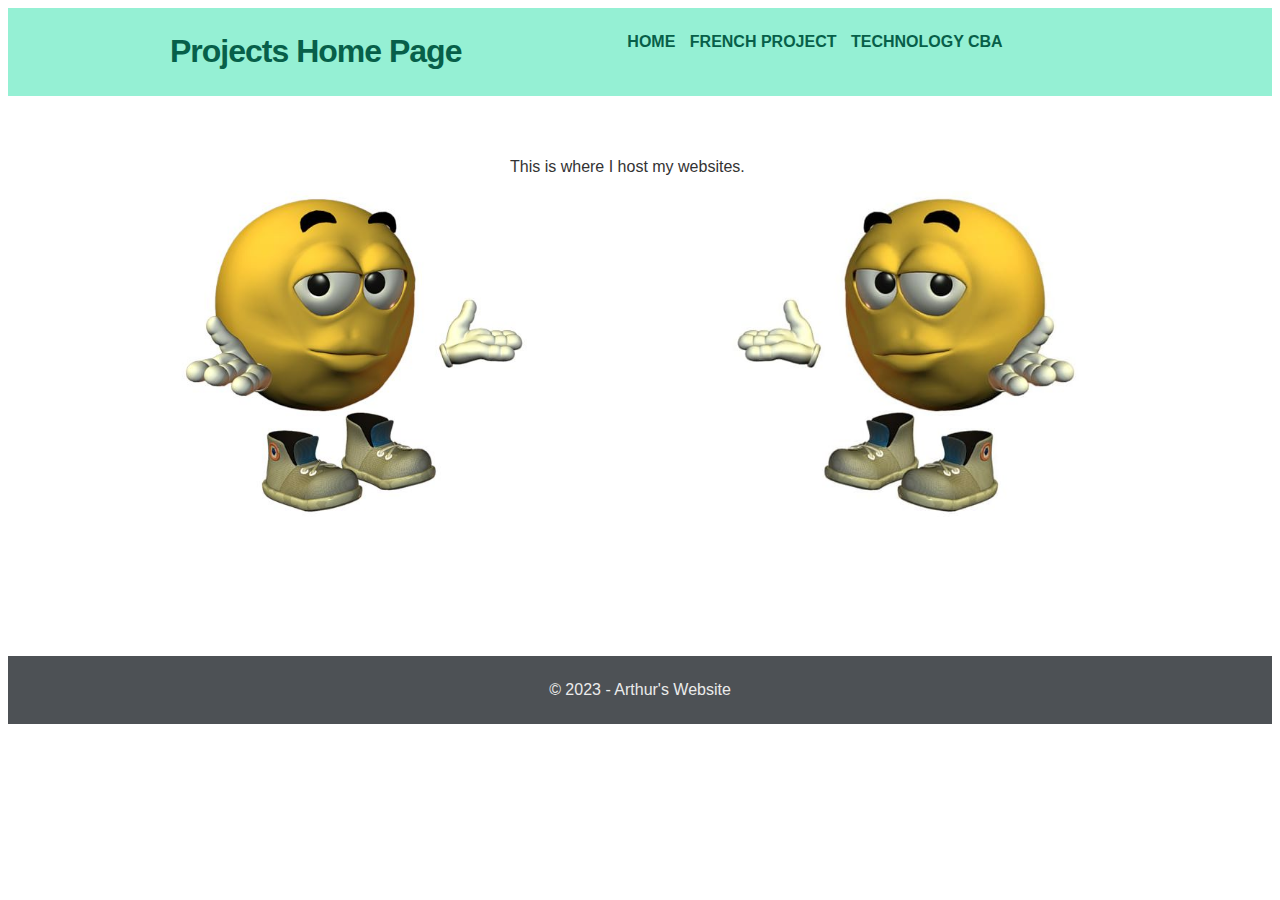
<file: index.html>
<!DOCTYPE HTML>

<html lang="eng-uk">
    <head> 
        <meta charset="utf-8" /> 
        <title>Projects Home Page</title>
        <link rel="stylesheet" href="normal.css"/>
    </head>
<!-------------------------------------Header------------------------------------------------->
    <body>
        <div class="header">
            <div class="line"> 
                <div class="column col4">
                    <h1 class="logo">Projects Home Page</h1>
                </div>
                <div class="column col8">
                    <nav>
                        <ul class="navigation">
                            <li><a href="normalPage.html">Home</a></li>
                            <li><a href="frenchproject.html">French Project</a></li>
                            <li><a href="index-backup.html">Technology CBA</a></li>
                        </ul>
                    </nav>
                </div>
            </div>
        </div>
<!----------------------------------------Content--------------------------------------------->
        <div class="content">
            <div class="line">
                 </br> </br> </br>
                 <li class="three"><a>This is where I host my websites.</a></li>
                <div class="column col7">
                    <img src="emoji-meme1.jpg" alt="" width=360 height=360> 
                </div>
                <div class="column col1">
                    <img src="emoji-meme3.jpeg" alt="" width=360 height=360> 
                </br> </br> </br> </br> </br> </br> </br>  
                </div>
            </div>
        </div>
<!----------------------------------------Footer---------------------------------------------->
        <div class="footer"> 
            <div class="line"> 
                <footer> 
                    <div class="column col12"> 
                        <span>&copy; 2023 - Arthur's Website</span> 
                    </div> 
                </footer> 
            </div> 
        </div> 
    </body>  
</html>
</file>
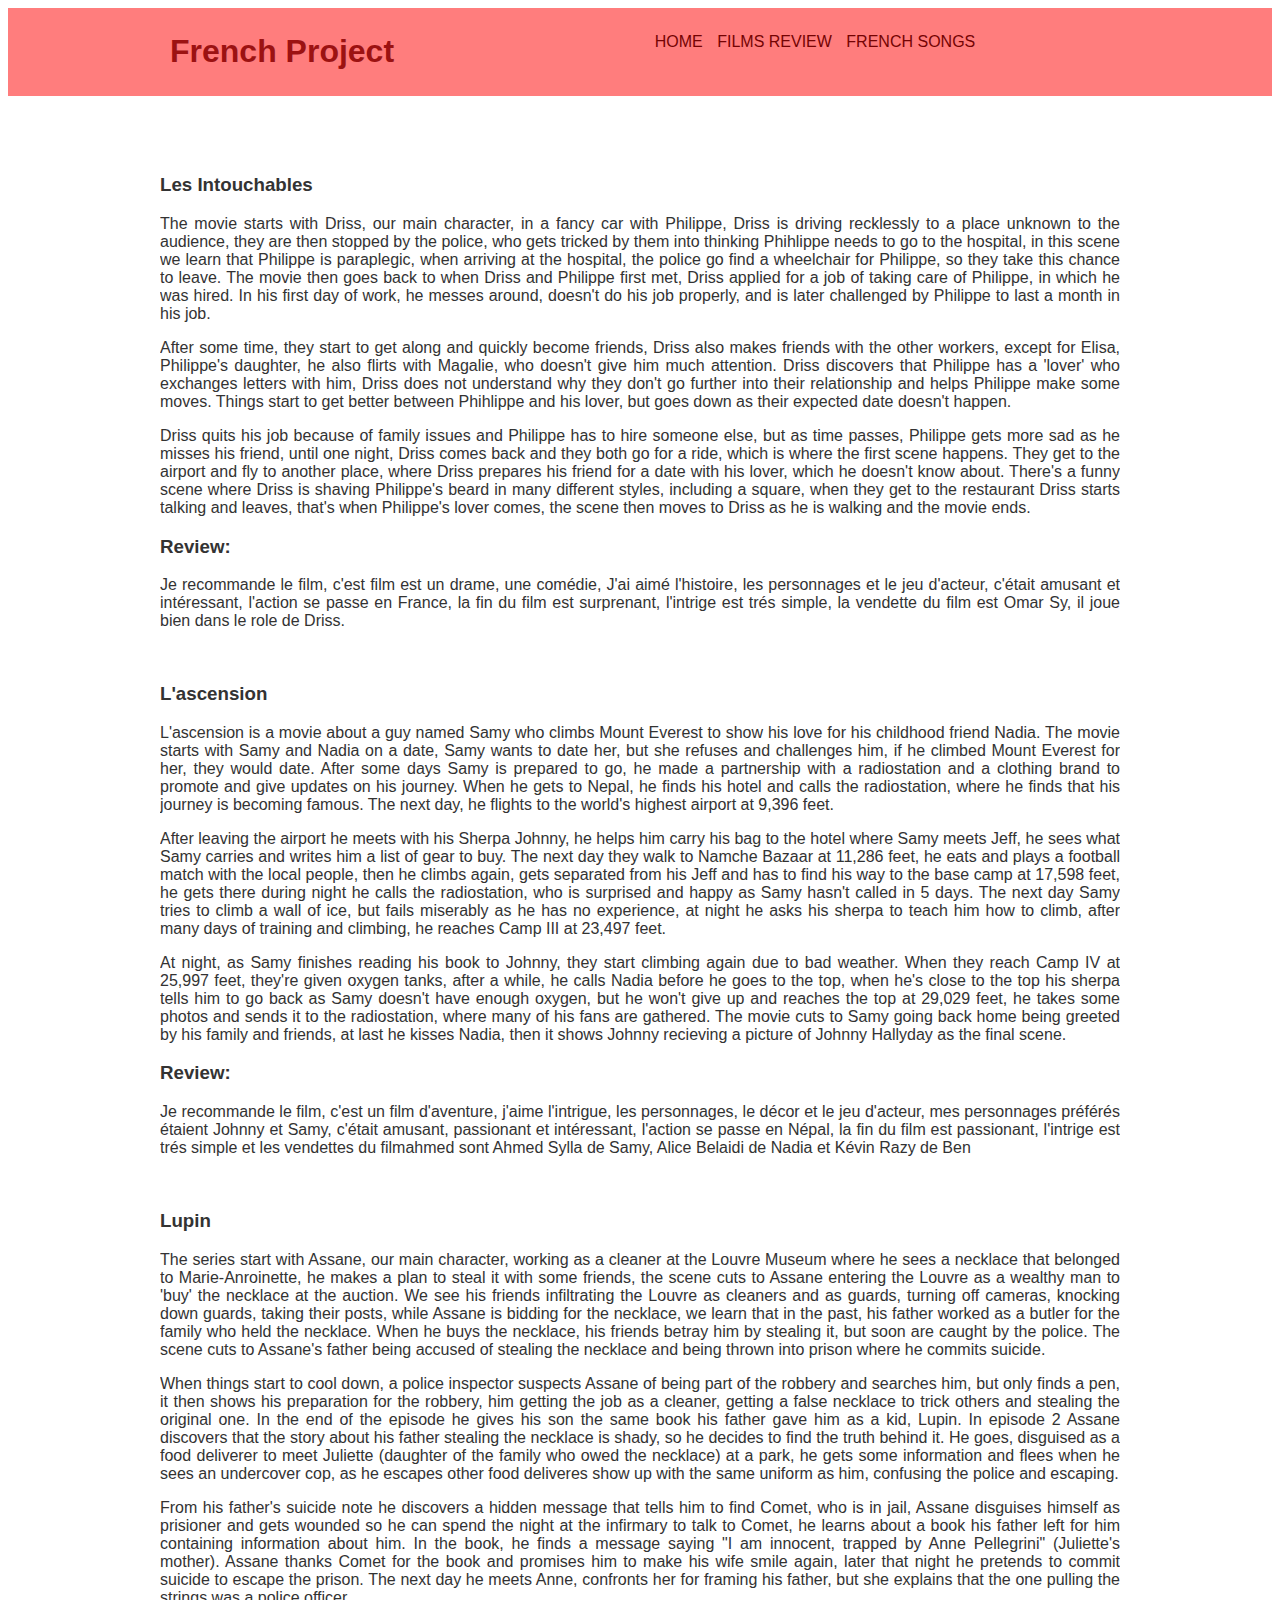
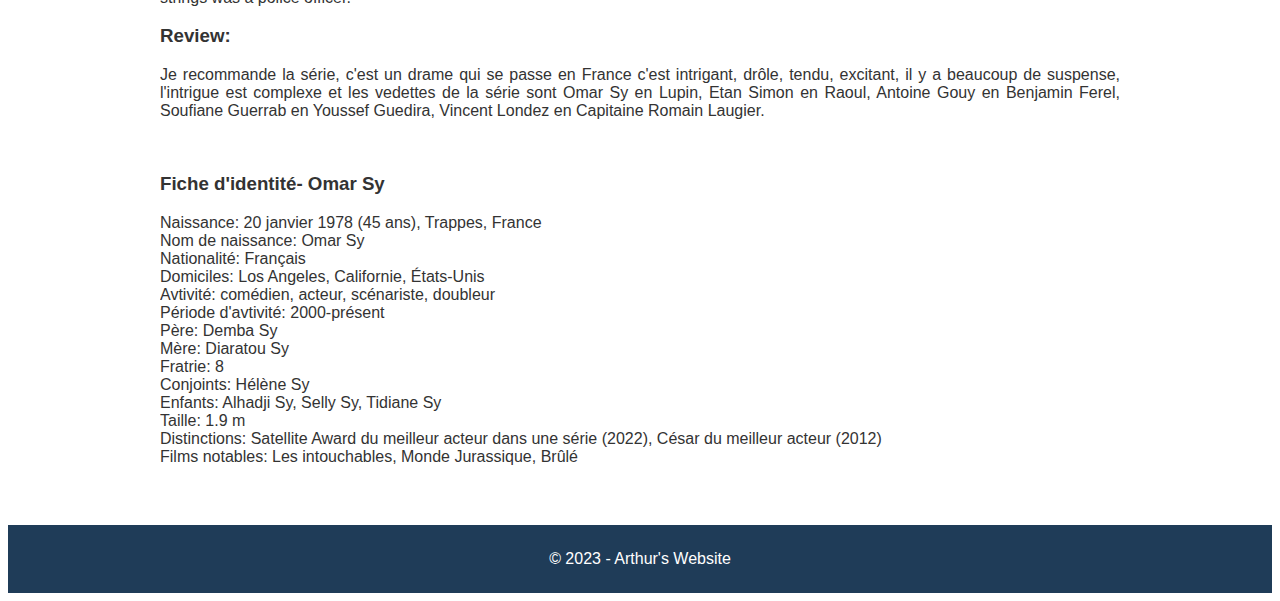
<file: frenchproject.html>
<!DOCTYPE HTML> 

<html lang="eng-uk"> 
    <head>  
        <meta charset="utf-8" />  
        <title>French Films Review</title> 
        <link rel="stylesheet" href="french.css"/>
    </head> 
<!-------------------------------------Header-------------------------------------------------> 
    <body> 
        <div class="header"> 
            <div class="line">  
                <div class="column col4"> 
                    <h1 class="logo">French Project</h1> 
                </div> 
                <div class="column col8"> 
                    <nav> 
                        <ul class="navigation"> 
                            <li><a class="top" href="normalPage.html">Home</a></li>
                            <li><a class="top" href="frenchproject.html">Films Review</a></li> 
                            <li><a class="top" href="songs.html">French Songs </a></li> 
                        </ul> 
                    </nav> 
                </div> 
            </div> 
        </div> 
<!----------------------------------------Les Intouchables---------------------------------------------> 
        <div class="content"> 
            <div class="line"> 
                <div class="Lesintouchables"> 
                    </br> </br> </br>
                    <h3>Les Intouchables</h3> 
                    <p align="justify">The movie starts with Driss, our main character, in a fancy car with Philippe, Driss is driving
                        recklessly to a place unknown to the audience, they are then stopped by the police, who gets 
                        tricked by them into thinking Phihlippe needs to go to the hospital, in this scene we learn that
                        Philippe is paraplegic, when arriving at the hospital, the police go find a wheelchair for Philippe,
                        so they take this chance to leave. The movie then goes back to when Driss and Philippe first met,
                        Driss applied for a job of taking care of Philippe, in which he was hired. In his first day of work,
                        he messes around, doesn't do his job properly, and is later challenged by Philippe to last a month in his job.
                    </p> 
                    <p align="justify">After some time, they start to get along and quickly become friends, Driss also makes friends
                         with the other workers, except for Elisa, Philippe's daughter, he also flirts with Magalie, who doesn't give
                         him much attention. Driss discovers that Philippe has a 'lover' who exchanges letters with him, Driss does
                         not understand why they don't go further into their relationship and helps Philippe make some moves. Things
                         start to get better between Phihlippe and his lover, but goes down as their expected date doesn't happen.
                    </p>
                    <p align="justify">Driss quits his job because of family issues and Philippe has to hire someone else, but as time
                         passes, Philippe gets more sad as he misses his friend, until one night, Driss comes back and they both go for
                         a ride, which is where the first scene happens. They get to the airport and fly to another place, where Driss
                         prepares his friend for a date with his lover, which he doesn't know about. There's a funny scene where Driss is 
                         shaving Philippe's beard in many different styles, including a square, when they get to the restaurant Driss
                         starts talking and leaves, that's when Philippe's lover comes, the scene then moves to Driss as he is walking
                         and the movie ends.
                    </p>
                    <h3>Review:</h3>
                <p align="justify">Je recommande le film, c'est film est un drame, une comédie, J'ai aimé l'histoire, les personnages 
                     et le jeu d'acteur, c'était amusant et intéressant, l'action se passe en France, la fin du film est surprenant, 
                     l'intrige est trés simple, la vendette du film est Omar Sy, il joue bien dans le role de Driss.
                </p>
                </br>
                </div> 
<!----------------------------------------l'ascension---------------------------------------------------> 
                <div class="Lascension"> 
                    <h3>L'ascension</h3> 
                    <p align="justify">L'ascension is a movie about a guy named Samy who climbs Mount Everest to show his love for his childhood
                        friend Nadia. The movie starts with Samy and Nadia on a date, Samy wants to date her, but she refuses and 
                        challenges him, if he climbed Mount Everest for her, they would date. After some days Samy is prepared to go, 
                        he made a partnership with a radiostation and a clothing brand to promote and give updates on his journey.
                        When he gets to Nepal, he finds his hotel and calls the radiostation, where he finds that his journey is
                        becoming famous. The next day, he flights to the world's highest airport at 9,396 feet.
                    </p> 
                    <p align="justify">
                        After leaving the airport he meets with his Sherpa Johnny, he helps him carry his bag to the hotel where 
                        Samy meets Jeff, he sees what Samy carries and writes him a list of gear to buy. The next day they walk to 
                        Namche Bazaar at 11,286 feet, he eats and plays a football match with the local people, then he climbs again,
                        gets separated from his Jeff and has to find his way to the base camp at 17,598 feet, he gets there during
                        night he calls the radiostation, who is surprised and happy as Samy hasn't called in 5 days. The next day
                        Samy tries to climb a wall of ice, but fails miserably as he has no experience, at night he asks his sherpa 
                        to teach him how to climb, after many days of training and climbing, he reaches Camp III at 23,497 feet.
                    </p>
                    <p align="justify">
                        At night, as Samy finishes reading his book to Johnny, they start climbing again due to bad weather. When they
                        reach Camp IV at 25,997 feet, they're given oxygen tanks, after a while, he calls Nadia before he goes to the 
                        top, when he's close to the top his sherpa tells him to go back as Samy doesn't have enough oxygen, but he 
                        won't give up and reaches the top at 29,029 feet, he takes some photos and sends it to the radiostation, where 
                        many of his fans are gathered. The movie cuts to Samy going back home being greeted by his family and friends, 
                        at last he kisses Nadia, then it shows Johnny recieving a picture of Johnny Hallyday as the final scene.
                    </p>
                    <h3>Review:</h3>
                    <p align="justify">Je recommande le film, c'est un film d'aventure, j'aime l'intrigue, les personnages, le décor
                        et le jeu d'acteur, mes personnages préférés étaient Johnny et Samy, c'était amusant, passionant et intéressant,
                        l'action se passe en Népal, la fin du film est passionant, l'intrige est trés simple et les vendettes du
                         filmahmed sont Ahmed Sylla de Samy, Alice Belaidi de Nadia et Kévin Razy de Ben
                    </p>
                </br>
                </div> 
<!----------------------------------------Lupin--------------------------------------------------------> 
                <div class="Lupin"> 
                    <h3>Lupin</h3> 
                    <p align="justify"> The series start with Assane, our main character, working as a cleaner at the Louvre Museum
                    where he sees a necklace that belonged to Marie-Anroinette, he makes a plan to steal it with some friends, the scene 
                    cuts to Assane entering the Louvre as a wealthy man to 'buy' the necklace at the auction. We see his friends 
                    infiltrating the Louvre as cleaners and as guards, turning off cameras, knocking down guards, taking their
                    posts, while Assane is bidding for the necklace, we learn that in the past, his father worked as a butler for 
                    the family who held the necklace. When he buys the necklace, his friends betray him by stealing it, but soon are 
                    caught by the police. The scene cuts to Assane's father being accused of stealing the necklace and being thrown 
                    into prison where he commits suicide. 
                    </p> 
                    <p align="justify"> 
                        When things start to cool down, a police inspector suspects Assane of being part of the robbery and searches him,
                        but only finds a pen, it then shows his preparation for the robbery, him getting the job as a cleaner, getting a 
                        false necklace to trick others and stealing the original one. In the end of the episode he gives his son the same
                        book his father gave him as a kid, Lupin. In episode 2 Assane discovers that the story about his father stealing
                        the necklace is shady, so he decides to find the truth behind it. He goes, disguised as a food deliverer
                        to meet Juliette (daughter of the family who owed the necklace) at a park, he gets some information and flees 
                        when he sees an undercover cop, as he escapes other food deliveres show up with the same uniform as him, 
                        confusing the police and escaping. 
                    </p>
                    <p align="justify"> From his father's suicide note he discovers a hidden message that tells him to find Comet, who 
                        is in jail, Assane disguises himself as prisioner and gets wounded so he can spend the night at the infirmary to
                        talk to Comet, he learns about a book his father left for him containing information about him. In the book, he 
                        finds a message saying "I am innocent, trapped by Anne Pellegrini" (Juliette's mother). Assane thanks Comet for 
                        the book and promises him to make his wife smile again, later that night he pretends to commit suicide to escape
                        the prison. The next day he meets Anne, confronts her for framing his father, but she explains that the one 
                        pulling the strings was a police officer. 
                    </p>
                    <h3>Review:</h3>
                    <p align="justify">Je recommande la série, c'est un drame qui se passe en France c'est intrigant, drôle,
                         tendu, excitant, il y a beaucoup de suspense, l'intrigue est complexe et
                         les vedettes de la série sont Omar Sy en Lupin, Etan Simon en Raoul, Antoine Gouy en Benjamin Ferel, 
                         Soufiane Guerrab en Youssef Guedira, Vincent Londez en Capitaine Romain Laugier.
                    </p>
                </br>
                </div> 
<!------------------------------------------Omar Sy----------------------------------------------------->
                <div class="Omar-Sy">
                    <h3>Fiche d'identité- Omar Sy</h3>
                    <li><a>Naissance: 20 janvier 1978 (45 ans), Trappes, France</a></li>
                    <li><a>Nom de naissance: Omar Sy</a></li>
                    <li><a>Nationalité: Français</a></li>
                    <li><a>Domiciles: Los Angeles, Californie, États-Unis</a></li>
                    <li><a>Avtivité: comédien, acteur, scénariste, doubleur</a></li>
                    <li><a>Période d'avtivité: 2000-présent</a></li>
                    <li><a>Père: Demba Sy</a></li>
                    <li><a>Mère: Diaratou Sy</a></li>
                    <li><a>Fratrie: 8 </a></li>
                    <li><a>Conjoints: Hélène Sy</a></li>
                    <li><a>Enfants: Alhadji Sy, Selly Sy, Tidiane Sy</a></li>
                    <li><a>Taille: 1.9 m</a></li>
                    <li><a>Distinctions: Satellite Award du meilleur acteur dans une série (2022), César du meilleur acteur (2012)</a></li>
                    <li><a>Films notables: Les intouchables, Monde Jurassique, Brûlé</a></li>
                    </br> </br> </br>
                </div>
            </div> 
        </div> 
<!----------------------------------------Footer-------------------------------------------------------> 
        <div class="footer"> 
            <div class="line"> 
                <footer> 
                    <div class="column col12"> 
                        <span>&copy; 2023 - Arthur's Website</span> 
                    </div> 
                </footer> 
            </div> 
        </div> 
    </body>  
</html>
</file>
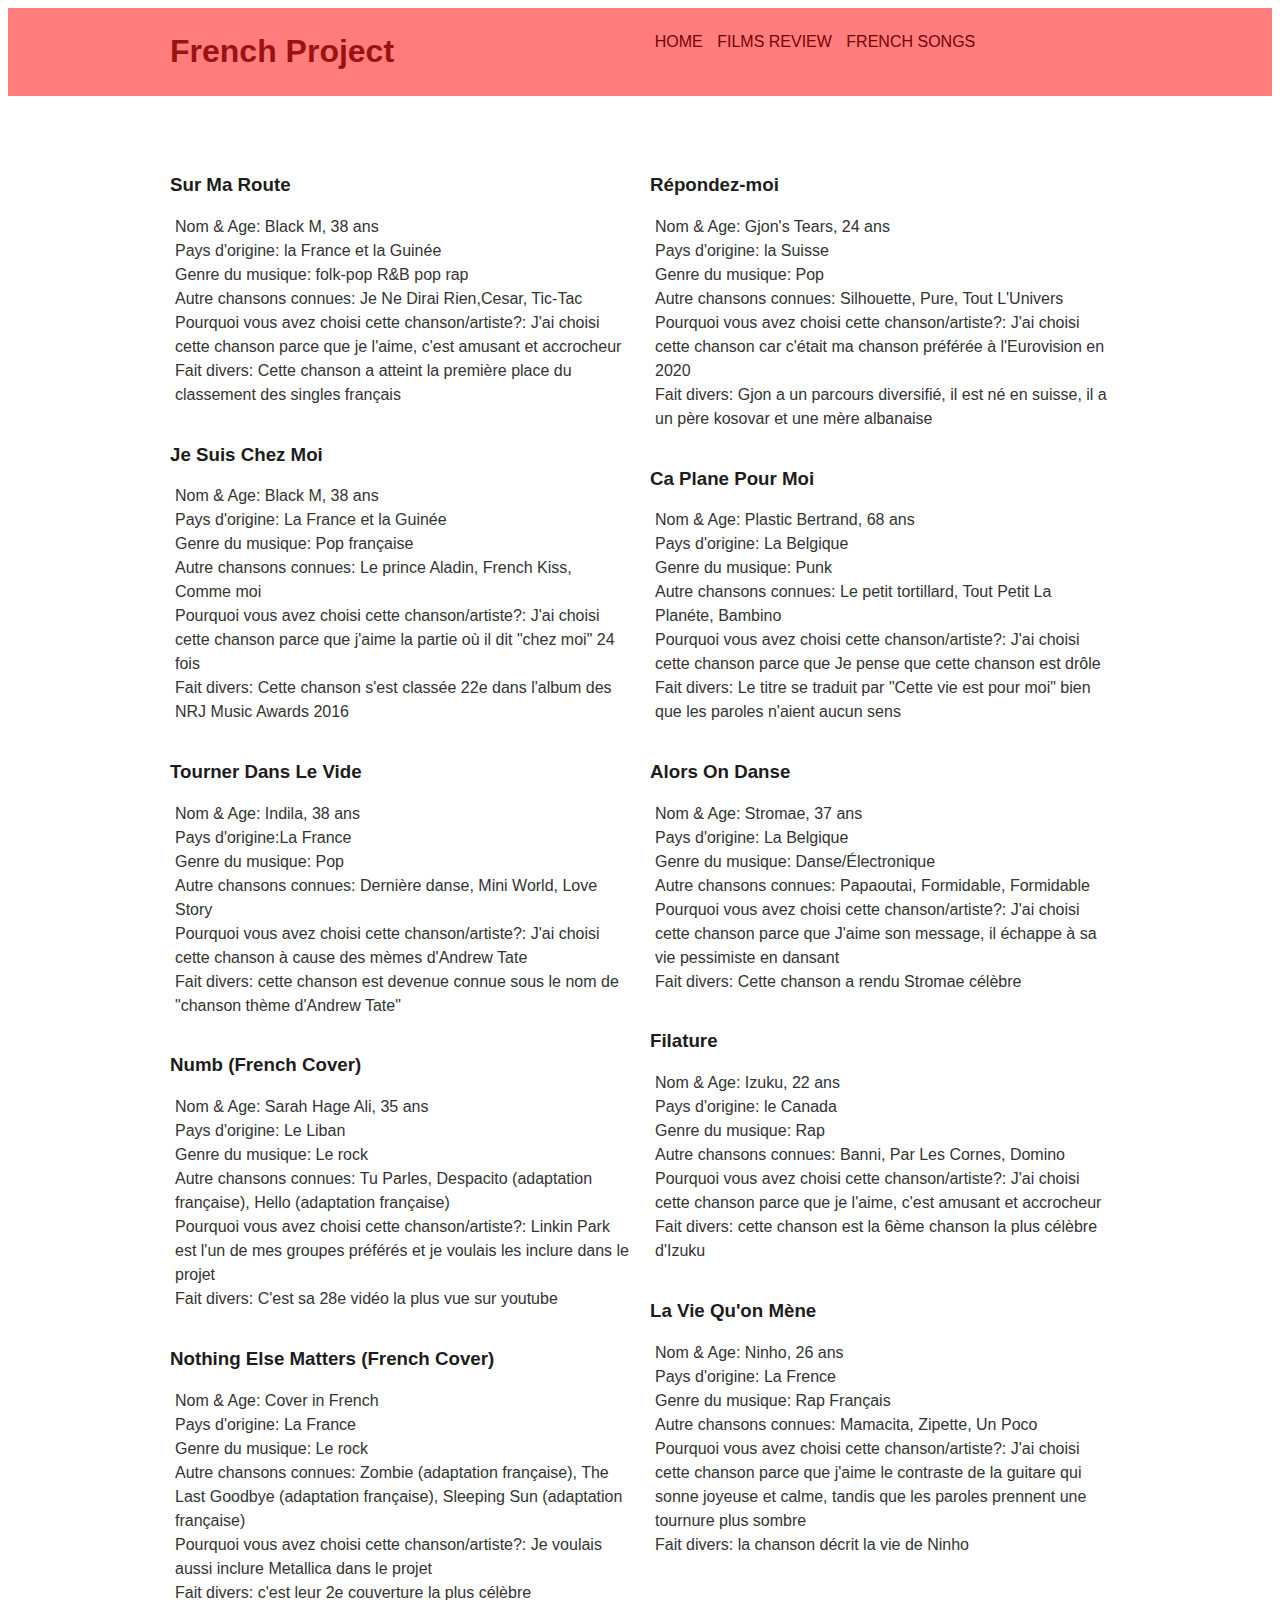
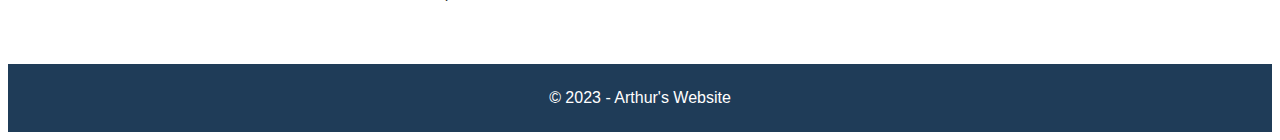
<file: songs.html>
<!DOCTYPE HTML>

<html lang="eng-uk"> 
    <head>  
        <meta charset="utf-8" />  
        <title>French Songs</title> 
        <link rel="stylesheet" href="french.css"/>
    </head> 
    <!-------------------------------------Header-------------------------------------------------> 
    <body> 
        <div class="header"> 
            <div class="line">  
                <div class="column col4"> 
                    <h1 class="logo">French Project</h1> 
                </div> 
                <div class="column col8"> 
                    <nav> 
                        <ul class="navigation"> 
                            <li><a class="top" href="normalPage.html">Home</a></li>
                            <li><a class="top" href="frenchproject.html">Films Review</a></li> 
                            <li><a class="top" href="songs.html">French Songs </a></li> 
                        </ul> 
                    </nav> 
                </div> 
            </div> 
        </div>  
    <!----------------------------------------Songs---------------------------------------------> 
    <div class="content"> 
        <div class="line"> 
            <div class="column col6">
                </br> </br> </br>
                <h3><a class="two" href="https://youtu.be/U-Z_bZS8t3M" " target="_blank">Sur Ma Route</a></h3>
                <li class="three">Nom & Age: Black M, 38 ans </a></li>
                <li class="three">Pays d'origine: la France et la Guinée </a></li>
                <li class="three">Genre du musique: folk-pop R&B pop rap </a></li>
                <li class="three">Autre chansons connues: Je Ne Dirai Rien,Cesar, Tic-Tac</a></li>
                <li class="three">Pourquoi vous avez choisi cette chanson/artiste?: J'ai choisi cette chanson parce que je l'aime, c'est amusant et accrocheur</a></li>
                <li class="three">Fait divers: Cette chanson a atteint la première place du classement des singles français </a></li>
                </br>

                <h3><a class="two" href="https://youtu.be/hsOqEhMumaw" " target="_blank"> Je Suis Chez Moi</a></h3>
                <li class="three">Nom & Age: Black M, 38 ans</a></li>
                <li class="three">Pays d'origine: La France et la Guinée</a></li>
                <li class="three">Genre du musique: Pop française</a></li>
                <li class="three">Autre chansons connues: Le prince Aladin, French Kiss, Comme moi</a></li>
                <li class="three">Pourquoi vous avez choisi cette chanson/artiste?: J'ai choisi cette chanson parce que j'aime la partie où il dit "chez moi" 24 fois</a></li>
                <li class="three">Fait divers: Cette chanson s'est classée 22e dans l'album des NRJ Music Awards 2016</a></li>
		</br>

                <h3><a class="two" href="https://youtu.be/vtNJMAyeP0s" " target="_blank"> Tourner Dans Le Vide</a></h3>
                 <li class="three">Nom & Age: Indila, 38 ans </a></li>
                 <li class="three">Pays d'origine:La France</a></li>
                 <li class="three">Genre du musique: Pop</a></li>
                 <li class="three">Autre chansons connues: Dernière danse, Mini World, Love Story</a></li>
                 <li class="three">Pourquoi vous avez choisi cette chanson/artiste?: J'ai choisi cette chanson à cause des mèmes d'Andrew Tate</a></li>
                 <li class="three">Fait divers: cette chanson est devenue connue sous le nom de "chanson thème d'Andrew Tate" </a></li>
		 </br>

                <h3><a class="two" href="https://youtu.be/OJ79fFbcp_s" " target="_blank">Numb (French Cover)</a></h3>
                 <li class="three">Nom & Age: Sarah Hage Ali, 35  ans</a></li>
                 <li class="three">Pays d'origine: Le Liban</a></li>
                 <li class="three">Genre du musique: Le rock</a></li>
                 <li class="three">Autre chansons connues: Tu Parles, Despacito (adaptation française), Hello (adaptation française)</a></li>
                 <li class="three">Pourquoi vous avez choisi cette chanson/artiste?: Linkin Park est l'un de mes groupes préférés et je voulais les inclure dans le projet </a></li>
                 <li class="three">Fait divers: C'est sa 28e vidéo la plus vue sur youtube </a></li>
       		 </br>

                <h3><a class="two" href="https://youtu.be/QRp9tG3PA0w" " target="_blank">Nothing Else Matters (French Cover)</a></h3>
                 <li class="three">Nom & Age: Cover in French</a></li>
                 <li class="three">Pays d'origine: La France</a></li>
                 <li class="three">Genre du musique: Le rock </a></li>
                 <li class="three">Autre chansons connues: Zombie (adaptation française), The Last Goodbye (adaptation française), Sleeping Sun (adaptation française)</a></li>
                 <li class="three">Pourquoi vous avez choisi cette chanson/artiste?: Je voulais aussi inclure Metallica dans le projet</a></li>
                 <li class="three">Fait divers: c'est leur 2e couverture la plus célèbre </a></li>
                 </br> </br> </br>
            </div>
<!---------------------------------------------------------COL 2---------------------------------------------------------------------->
            <div class="column col6">
            </br> </br> </br>
            <h3><a class="two" href="https://youtu.be/2ryl3FaM3-U" " target="_blank">Répondez-moi</a></h3>
             <li class="three"><a>Nom & Age: Gjon's Tears, 24 ans </a></li>
             <li class="three"><a>Pays d'origine: la Suisse </a></li>
             <li class="three"><a>Genre du musique: Pop </a></li>
             <li class="three"><a>Autre chansons connues: Silhouette, Pure, Tout L'Univers </a></li>
             <li class="three"><a>Pourquoi vous avez choisi cette chanson/artiste?: J'ai choisi cette chanson car c'était ma chanson préférée à l'Eurovision en 2020</a></li>
             <li class="three"><a> Fait divers: Gjon a un parcours diversifié, il est né en suisse, il a un père kosovar et une mère albanaise  </a></li>
             </br>
            
            <h3><a class="two" href="https://youtu.be/RDHjeiys3a0" " target="_blank"> Ca Plane Pour Moi</a></h3>
             <li class="three"><a>Nom & Age: Plastic Bertrand, 68 ans</a></li>
             <li class="three"><a>Pays d'origine: La Belgique </a></li>
             <li class="three"><a>Genre du musique: Punk </a></li>
             <li class="three"><a>Autre chansons connues:  Le petit tortillard, Tout Petit La Planéte, Bambino </a></li>
             <li class="three"><a>Pourquoi vous avez choisi cette chanson/artiste?: J'ai choisi cette chanson parce que Je 
                pense que cette chanson est drôle</a></li>
             <li class="three"><a> Fait divers: Le titre se traduit par "Cette vie est pour moi" bien 
                que les paroles n'aient aucun sens   </a></li>
             </br>

            <h3><a class="two" href=" https://youtu.be/VHoT4N43jK8" target="_blank"> Alors On Danse</a></h3>
             <li class="three"><a>Nom & Age: Stromae, 37 ans </a></li>
             <li class="three"><a>Pays d'origine: La Belgique </a></li>
             <li class="three"><a>Genre du musique: Danse/Électronique </a></li>
             <li class="three"><a>Autre chansons connues: Papaoutai, Formidable, Formidable </a></li>
             <li class="three"><a>Pourquoi vous avez choisi cette chanson/artiste?: J'ai choisi cette chanson parce que 
                J'aime son message, il échappe à sa vie pessimiste en dansant</a></li>
             <li class="three"><a> Fait divers: Cette chanson a rendu Stromae célèbre</a></li>
             </br>
            
            <h3><a class="two" href="https://youtu.be/olRFs3vKxgI" " target="_blank">Filature</a></h3>
             <li class="three"><a>Nom & Age: Izuku, 22 ans </a></li>
             <li class="three"><a>Pays d'origine: le Canada </a></li>
             <li class="three"><a>Genre du musique: Rap </a></li>
             <li class="three"><a>Autre chansons connues: Banni, Par Les Cornes, Domino  </a></li>
             <li class="three"><a>Pourquoi vous avez choisi cette chanson/artiste?: J'ai choisi cette chanson parce que je l'aime,
                       c'est amusant et accrocheur</a></li>
             <li class="three"><a> Fait divers: cette chanson est la 6ème chanson la plus célèbre d'Izuku  </a></li>
             </br>

            <h3><a class="two" href="https://youtu.be/BJwovrr6XzI" " target="_blank">La Vie Qu'on Mène</a></h3>
             <li class="three"><a>Nom & Age: Ninho, 26 ans </a></li>
             <li class="three"><a>Pays d'origine: La Frence</a></li>
             <li class="three"><a>Genre du musique: Rap Français </a></li>
             <li class="three"><a>Autre chansons connues: Mamacita, Zipette, Un Poco</a></li>
             <li class="three"><a>Pourquoi vous avez choisi cette chanson/artiste?: J'ai choisi cette chanson parce que 
                j'aime le contraste de la guitare qui sonne joyeuse et calme, tandis que les paroles prennent une
                 tournure plus sombre</a></li>
             <li class="three"><a> Fait divers: la chanson décrit la vie de Ninho</a></li>       
            </br> </br> </br>
             </div>
        </div> 
    </div> 
    <!----------------------------------------Footer-------------------------------------------------------> 
        <div class="footer"> 
            <div class="line"> 
                <footer> 
                    <div class="column col12"> 
                        <span>&copy; 2023 - Arthur's Website</span> 
                    </div> 
                </footer> 
            </div> 
        </div> 
    </body>  
</html>
</file>
<file: normal.css>
body{
    font-family: 'Roboto', sans-serif;
    color: #333;
 }
.line{
    width : 960px;
    margin : 0 auto;
    overflow : auto;
    padding : 5px 0; 
}  

.column{
    padding : 0 10px;
    float: left;
 }
 .col1{
   width: 60px; 
 }
 .col2{
    width: 140px; 
 }
 .col3{
    width: 220px; 
 }
 .col4{
    width: 300px; 
 }
 .col5{
    width: 380px; 
 }
 .col6{
    width: 460px; 
 }
 .col7{
    width: 540px; 
 }
 .col8{
    width: 620px; 
 }
 .col9{
    width: 700px; 
 }
 .col10{
    width: 780px; 
 }
 .col11{
    width: 860px; 
 }
 .col12{
    width: 940px; 
 }
 .img{
   height: auto;
   max-width:100%;
}
 /*-Header----------------------------------------------------------------------------------------------------------------------------*/
 .header{
    background :#95f0d4;
 }
 h1.logo{
    font-weight:550;
    color:#075f49;
    letter-spacing: -1px;
    margin-top: 20px;
  }
  ul.navigation, ol.navigation{
   list-style:none;
 }
 a:link, a:active, a:visited{
   color:#075f49;
   text-decoration:none;
 }
 a:hover{
   text-decoration:underline;
 }
   ul.navigation li, ol,.navigation li{
      list-style:none;
      margin-bottom: 5px;
      margin-right: 10px;
      margin-top: 20px;
      display:inline;
 }
.navigation{
   font-weight: 550;
   text-transform: uppercase;
   text-align: center;
   margin-top: 20px;
}
.img{
   height: auto;
   max-width:100%;
}
li.three{
   list-style:none;
   margin-left: 350px;
   line-height: 1.5;
}
/*-Footer-----------------------------------------------------------------------------------------------------------------------------*/
.footer{
   background:#4d5155;
   color:#ebebeb;
   padding:20px 0;
   text-align:center;
   font-weight:100;
 }
</file>
<file: french.css>
body{
   font-family: 'Roboto', sans-serif;
   color:#333;
 }
.line{
    width : 960px;
    margin : 0 auto;
    overflow : auto;
    padding : 5px 0;
 }
.column{
    padding : 0 10px;
    float: left;
 }
 .col1{
   width: 60px; 
 }
 .col2{
    width: 140px; 
 }
 .col3{
    width: 220px; 
 }
 .col4{
    width: 300px; 
 }
 .col5{
    width: 380px; 
 }
 .col6{
    width: 460px; 
 }
 .col7{
    width: 540px; 
 }
 .col8{
    width: 620px; 
 }
 .col9{
    width: 700px; 
 }
 .col10{
    width: 780px; 
 }
 .col11{
    width: 860px; 
 }
 .col12{
    width: 940px; 
 }
 a.two:link, a.two:active, a.two:visited{
   color:#1d1c1c;
   text-decoration:none;
 }
 a.two:hover{
   text-decoration:underline;
 }
li.three{
   list-style:none;
   margin-left: 5px;
   line-height: 1.5;
}
 /*---------------------------------Header----------------------------------------------*/
 h1.logo{
   font-weight:200px;
   color:#9c1212;
   letter-spacing: -1;
   margin-top: 20px;
 }
 .header{
   background :#ff7d7d;
}
 ul.navigation, ol.navigation{
   list-style:none;
 }
 a.top:link, a.top:active, a.top:visited{
   font-weight:200px;
   color:#740303;
   text-decoration:none;
 }
 a.top:hover{
   text-decoration:underline;
 }
 ul.navigation li, ol,.navigation li{
   margin-bottom: 5px;
   margin-right: 10px;
   margin-top: 20px;
   display:inline;
 }
.navigation{
   text-transform: uppercase;
   text-align: center;
   margin-top: 20px;
}
 /*---------------------------Footer------------------------------------------------*/
 .footer{
   background:#1f3c58;
   color:#ffffff;
   padding:20px 0;
   text-align:center;
   font-weight:100;
 }
</file>
